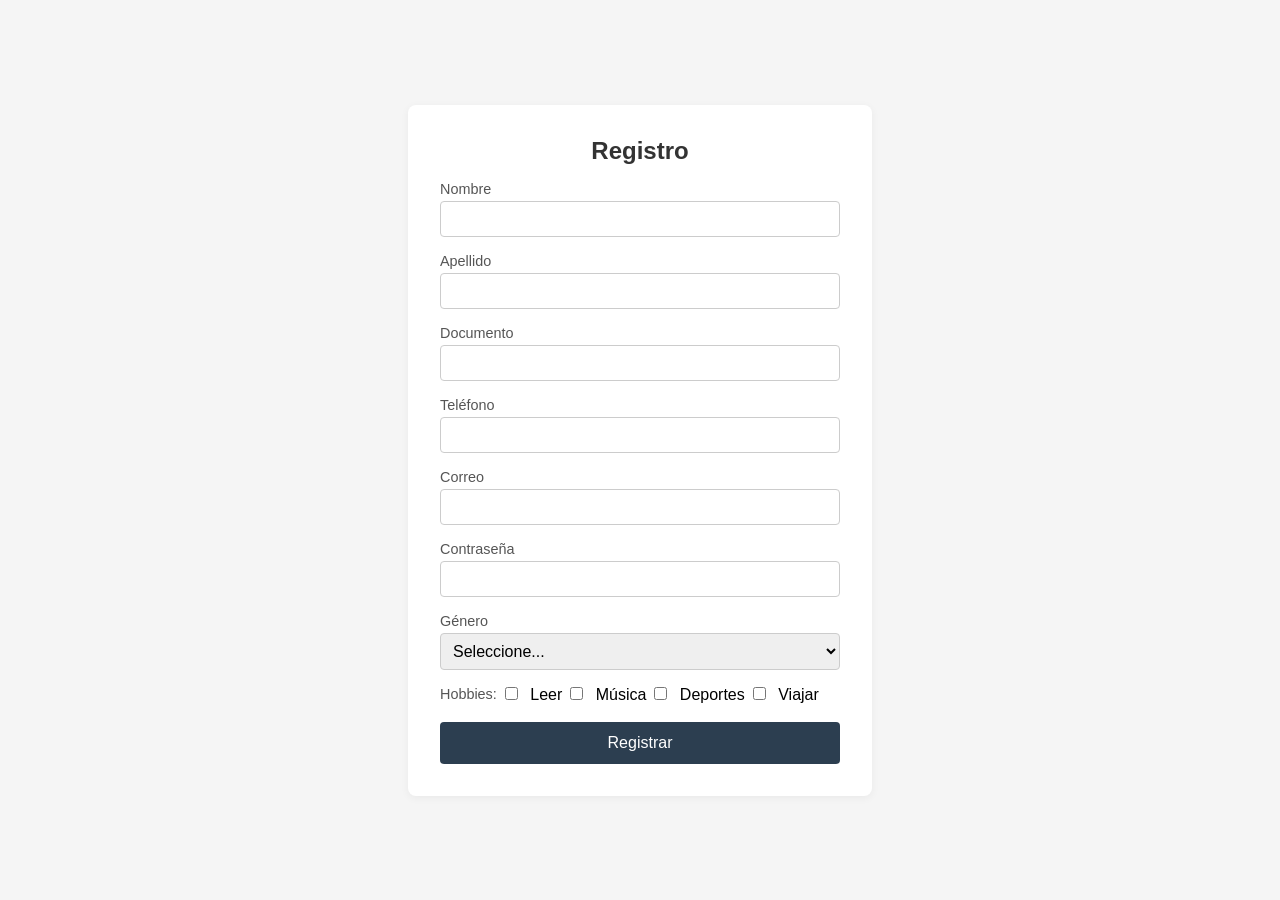
<file: index.html>
<!DOCTYPE html>
<html lang="es">

<head>
    <meta charset="UTF-8">
    <meta name="viewport" content="width=device-width, initial-scale=1.0">
    <link rel="stylesheet" href="/views/css/styles.css">
    <title>Formulario de Registro</title>
</head>

<body>
    <div class="capa-uno"></div>
    <div class="capa-dos"></div>
    <div class="capa-tres"></div>
    <form id="formulario" class="formulario">
        <h2 class="formulario__titulo">Registro</h2>
        <span id="error"></span>
        <div class="formulario__grupo">
            <label class="formulario__etiqueta" for="nombre">Nombre</label>
            <input class="formulario__entrada" type="text" id="nombre" name="nombre">
        </div>
        <div class="formulario__grupo">
            <label class="formulario__etiqueta" for="apellido">Apellido</label>
            <input class="formulario__entrada" type="text" id="apellido" name="apellido">
        </div>
        <div class="formulario__grupo">
            <label class="formulario__etiqueta" for="documento">Documento</label>
            <input class="formulario__entrada" type="text" id="documento" name="documento">
        </div>
        <div class="formulario__grupo">
            <label class="formulario__etiqueta" for="telefono">Teléfono</label>
            <input class="formulario__entrada" type="tel" id="telefono" name="telefono">
        </div>
        <div class="formulario__grupo">
            <label class="formulario__etiqueta" for="correo">Correo</label>
            <input class="formulario__entrada" type="email" id="correo" name="correo">
        </div>
        <div class="formulario__grupo">
            <label class="formulario__etiqueta" for="contrasena">Contraseña</label>
            <input class="formulario__entrada" type="text" id="contrasena" name="contrasena">
        </div>
        <div class="formulario__grupo">
            <label class="formulario__etiqueta" for="genero">Género</label>
            <select class="formulario__seleccion" id="genero" name="genero">
                <option value="">Seleccione...</option>
                <option value="masculino">Masculino</option>
                <option value="femenino">Femenino</option>
                <option value="otro">Otro</option>
            </select>
        </div>

        <div class="formulario__grupo formulario__grupo--hobbies">
            <label class="formulario__etiqueta">Hobbies:</label>
            <label><input class="formulario__checkbox" type="checkbox" name="hobbies" value="leer"> Leer</label>
            <label><input class="formulario__checkbox" type="checkbox" name="hobbies" value="musica"> Música</label>
            <label><input class="formulario__checkbox" type="checkbox" name="hobbies" value="deportes"> Deportes</label>
            <label><input class="formulario__checkbox" type="checkbox" name="hobbies" value="viajar"> Viajar</label>
        </div>

        <button id="btnRegistro" class="formulario__boton" type="submit">Registrar</button>
    </form>
    <script type="module" src="/script.js"></script>
</body>

</html>
</file>
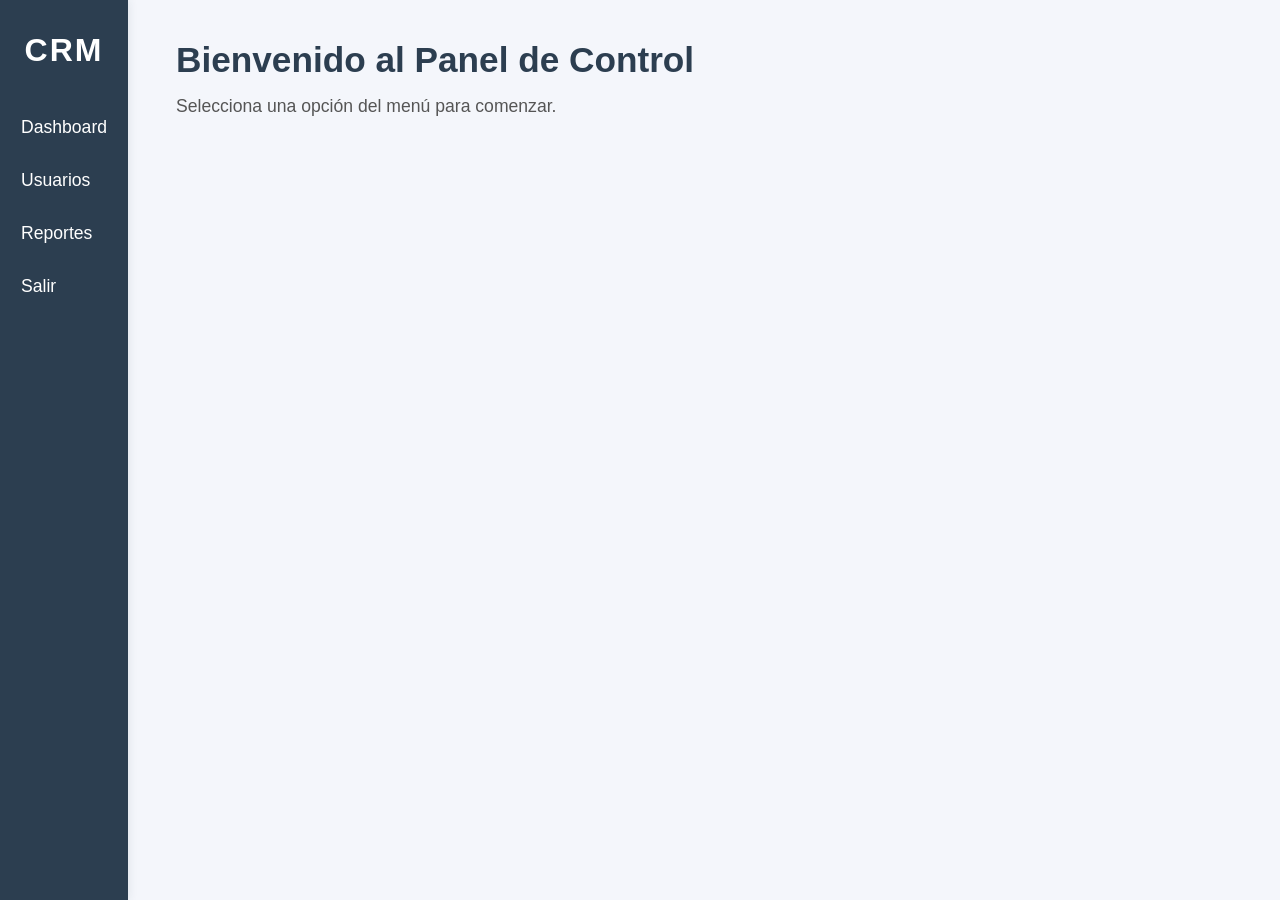
<file: views/panel.html>
<!DOCTYPE html>
<html lang="en">
  <head>
    <meta charset="UTF-8" />
    <meta name="viewport" content="width=device-width, initial-scale=1.0" />
    <link rel="stylesheet" href="/views/css/panel.css" />
    <title>Document</title>
  </head>
  <body>
    <aside class="crm-sidebar">
      <div class="sidebar-logo">CRM</div>
      <nav class="sidebar-menu">
        <ul>
          <li><a href="#">Dashboard</a></li>
          <li><a href="#">Usuarios</a></li>
          <li><a href="#">Reportes</a></li>
          <li><a href="#">Salir</a></li>
        </ul>
      </nav>
    </aside>
    <main class="crm-content">
      <h1>Bienvenido al Panel de Control</h1>
      <p>Selecciona una opción del menú para comenzar.</p>
    </main>
  </body>
</html>
</file>
<file: views/css/styles.css>
*{
    margin : 0;
    padding: 0;
    box-sizing: borde-box;
    outline: none;
}
body {
     font-family: sans-serif;
     background-color: #f5f5f5;
     display: flex;
     justify-content: center;
     align-items: center;
     height: 100vh;
     margin: 0;
     position: relative;
     overflow: hidden;
 }

 body::before {
     content: '✦ ◈ ❋ ✧ ◆ ★ ◊ ❈ ◇ ✦ ◈ ❋ ✧ ◆ ★ ◊ ❈ ◇ ✦ ◈ ❋ ✧ ◆ ★ ◊ ❈ ◇';
     position: absolute;
     top: 20%;
     left: -100%;
     font-size: 2rem;
     color: rgba(0, 0, 0, 0.1);
     animation: moveRight 15s linear infinite;
     white-space: nowrap;
     z-index: 0;
 }

 body::after {
     content: '◦ ◯ ◈ ◐ ◑ ◒ ◓ ◔ ◕ ◖ ◗ ◦ ◯ ◈ ◐ ◑ ◒ ◓ ◔ ◕ ◖ ◗ ◦ ◯ ◈ ◐ ◑';
     position: absolute;
     top: 70%;
     left: -100%;
     font-size: 1.5rem;
     color: rgba(0, 0, 0, 0.08);
     animation: moveRight 20s linear infinite;
     white-space: nowrap;
     z-index: 0;
 }

 @keyframes moveRight {
     0% {
         left: -100%;
     }

     100% {
         left: 100%;
     }
 }

 body .capa-uno,
 body .capa-dos,
 body .capa-tres {
     position: absolute;
     white-space: nowrap;
     z-index: 0;
     pointer-events: none;
 }

 body .capa-uno {
     top: 35%;
     left: -100%;
     font-size: 1.8rem;
     color: rgba(0, 0, 0, 0.06);
     animation: moveRight 25s linear infinite;
 }

 body .capa-uno::before {
     content: '◊ ◈ ▲ ▼ ◀ ▶ ● ○ ■ □ ◆ ◇ ★ ☆ ✦ ✧ ❋ ❈ ◊ ◈ ▲ ▼ ◀ ▶ ● ○ ■ □';
 }

 body .capa-dos {
     top: 50%;
     left: -100%;
     font-size: 1.3rem;
     color: rgba(0, 0, 0, 0.05);
     animation: moveRight 30s linear infinite;
 }

 body .capa-dos::before {
     content: '※ ☯ ☸ ⚛ ⚡ ⭐ ✨ 🔹 🔸 ◎ ⬟ ⬢ ⬡ ⬠ ⬜ ⬛ ◐ ◑ ◒ ◓ ◔ ◕ ◖ ◗ ※ ☯ ☸';
 }

 body .capa-tres {
     top: 85%;
     left: -100%;
     font-size: 1.6rem;
     color: rgba(0, 0, 0, 0.07);
     animation: moveRight 18s linear infinite;
 }

 body .capa-tres::before {
     content: '◈ ◇ ◆ ◊ ★ ☆ ✦ ✧ ❋ ❈ ◉ ◎ ⬟ ⬢ ⬡ ◈ ◇ ◆ ◊ ★ ☆ ✦ ✧ ❋ ❈ ◉ ◎';
 }

 .formulario {
     background-color: #ffffff;
     padding: 2rem;
     border-radius: 8px;
     box-shadow: 0 2px 8px rgba(0, 0, 0, 0.05);
     width: 100%;
     max-width: 400px;
     position: relative;
     z-index: 1;
 }

 .formulario__titulo {
     font-size: 1.5rem;
     margin-bottom: 1rem;
     text-align: center;
     color: #333333;
 }

 .formulario__grupo {
     margin-bottom: 1rem;
     display: flex;
     flex-direction: column;
 }

 .formulario__etiqueta {
     margin-bottom: 0.25rem;
     font-size: 0.9rem;
     color: #555555;
 }

 .formulario__entrada,
 .formulario__seleccion,
 .formulario__checkbox {
     padding: 0.5rem;
     border: 1px solid #cccccc;
     border-radius: 4px;
     font-size: 1rem;
 }

 .formulario__checkbox {
     width: auto;
     margin-right: 0.5rem;
 }

 .formulario__grupo--hobbies {
     flex-direction: row;
     flex-wrap: wrap;
     gap: 0.5rem;
 }

 .formulario__boton {
     background-color: #2c3e50;
     color: #ffffff;
     border: none;
     padding: 0.75rem;
     width: 100%;
     border-radius: 4px;
     cursor: pointer;
     font-size: 1rem;
 }

 .formulario__boton:hover {
     background-color: #1a252f;
 }

 .incorrecto{
    width: 100%;
    height: 30px;
    background-color: red;
    color: white;
    display: flex;
    justify-content: center;
    align-items: center;
 }

 /*.correcto{
    width: 100%;
    height: 30px;
    background-color: rgb(78, 127, 78);
    color: rgb(9, 2, 2);
    display: flex;
    justify-content: center;
    align-items: center;
 }*/

 .correcto{
    background-color: transparent;
 }
</file>
<file: views/css/panel.css>
*{
    margin: 0;
    padding: 0;
    box-sizing: border-box;
    font-family: 'Segoe UI', Tahoma, Geneva, Verdana, sans-serif;
}
.crm-panel {
    display: flex;
    height: 100vh;
    min-height: 100vh;
    width: 100vw;
    background: #f4f6fb;
    position: relative;
    z-index: 1;
}

.crm-sidebar {
    width: 10vw;
    min-width: 120px;
    max-width: 220px;
    background: #2c3e50;
    color: #fff;
    display: flex;
    flex-direction: column;
    align-items: center;
    padding: 2rem 0 1rem 0;
    box-shadow: 2px 0 8px rgba(44,62,80,0.08);
    height: 100vh;
    position: fixed;
    left: 0;
    top: 0;
}

.sidebar-logo {
    font-size: 2rem;
    font-weight: bold;
    margin-bottom: 2rem;
    letter-spacing: 2px;
}

.sidebar-menu ul {
    list-style: none;
    padding: 0;
    margin: 0;
    width: 100%;
}

.sidebar-menu li {
    width: 100%;
}

.sidebar-menu a {
    display: block;
    padding: 1rem 1.5rem;
    color: #fff;
    text-decoration: none;
    font-size: 1.1rem;
    transition: background 0.2s;
}

.sidebar-menu a:hover, .sidebar-menu a:focus {
    background: #34495e;
}

.crm-content {
    margin-left: 10vw;
    padding: 2.5rem 3rem;
    flex: 1;
    min-width: 0;
    background: #f4f6fb;
    overflow-y: auto;
    height: 100vh;
}

.crm-content h1 {
    color: #2c3e50;
    font-size: 2.2rem;
    margin-bottom: 1rem;
}

.crm-content p {
    color: #555;
    font-size: 1.1rem;
}
</file>
